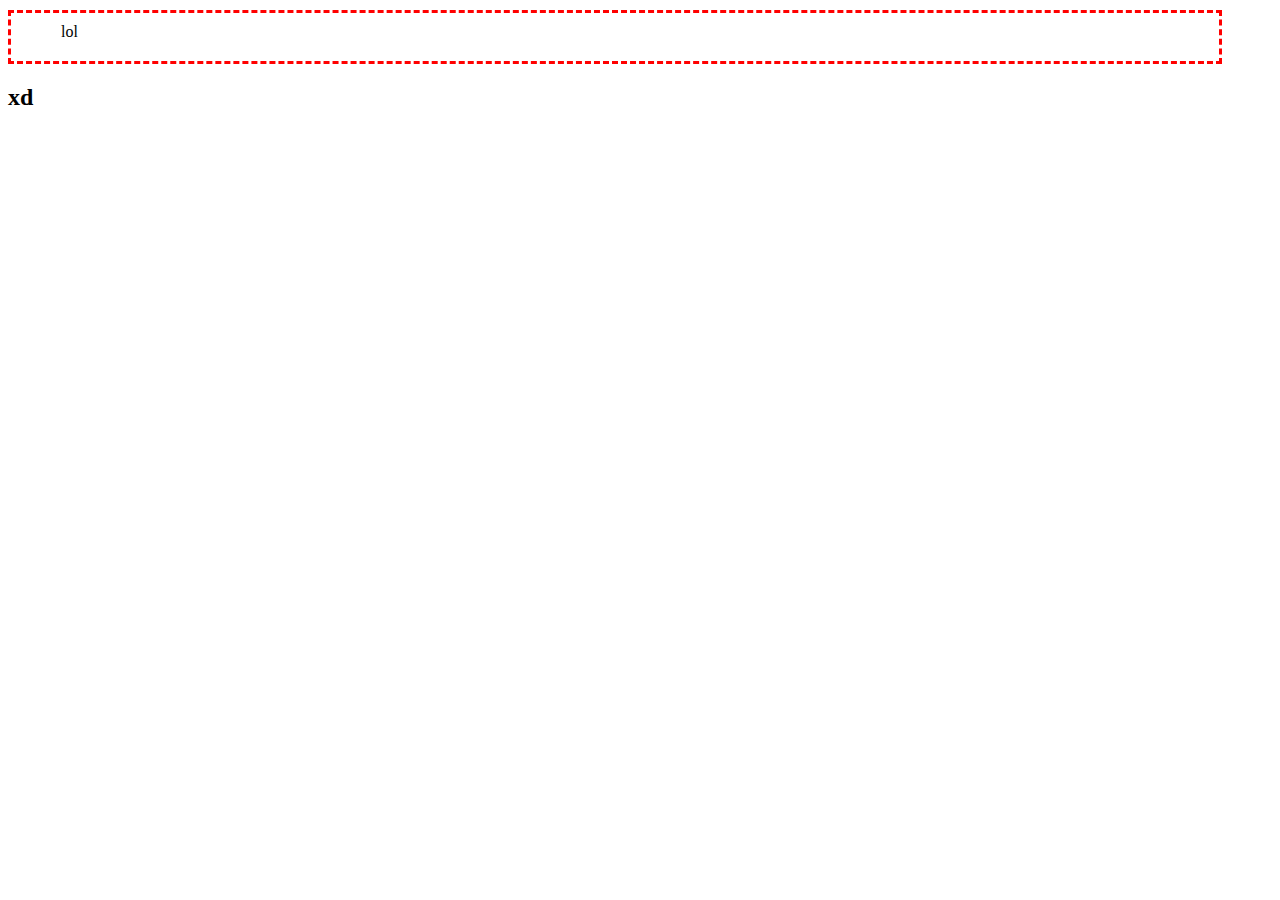
<file: display/index.html>
<!DOCTYPE html>
<html lang="en">
<head>
    <meta charset="UTF-8">
    <meta name="viewport" content="width=device-width, initial-scale=1.0">
    <title>Document</title>
    <link rel="stylesheet" href="estilos.css">
</head>
<body>
    <p >lol</p>
    <h2 >xd</h2>
</body>
</html>
</file>
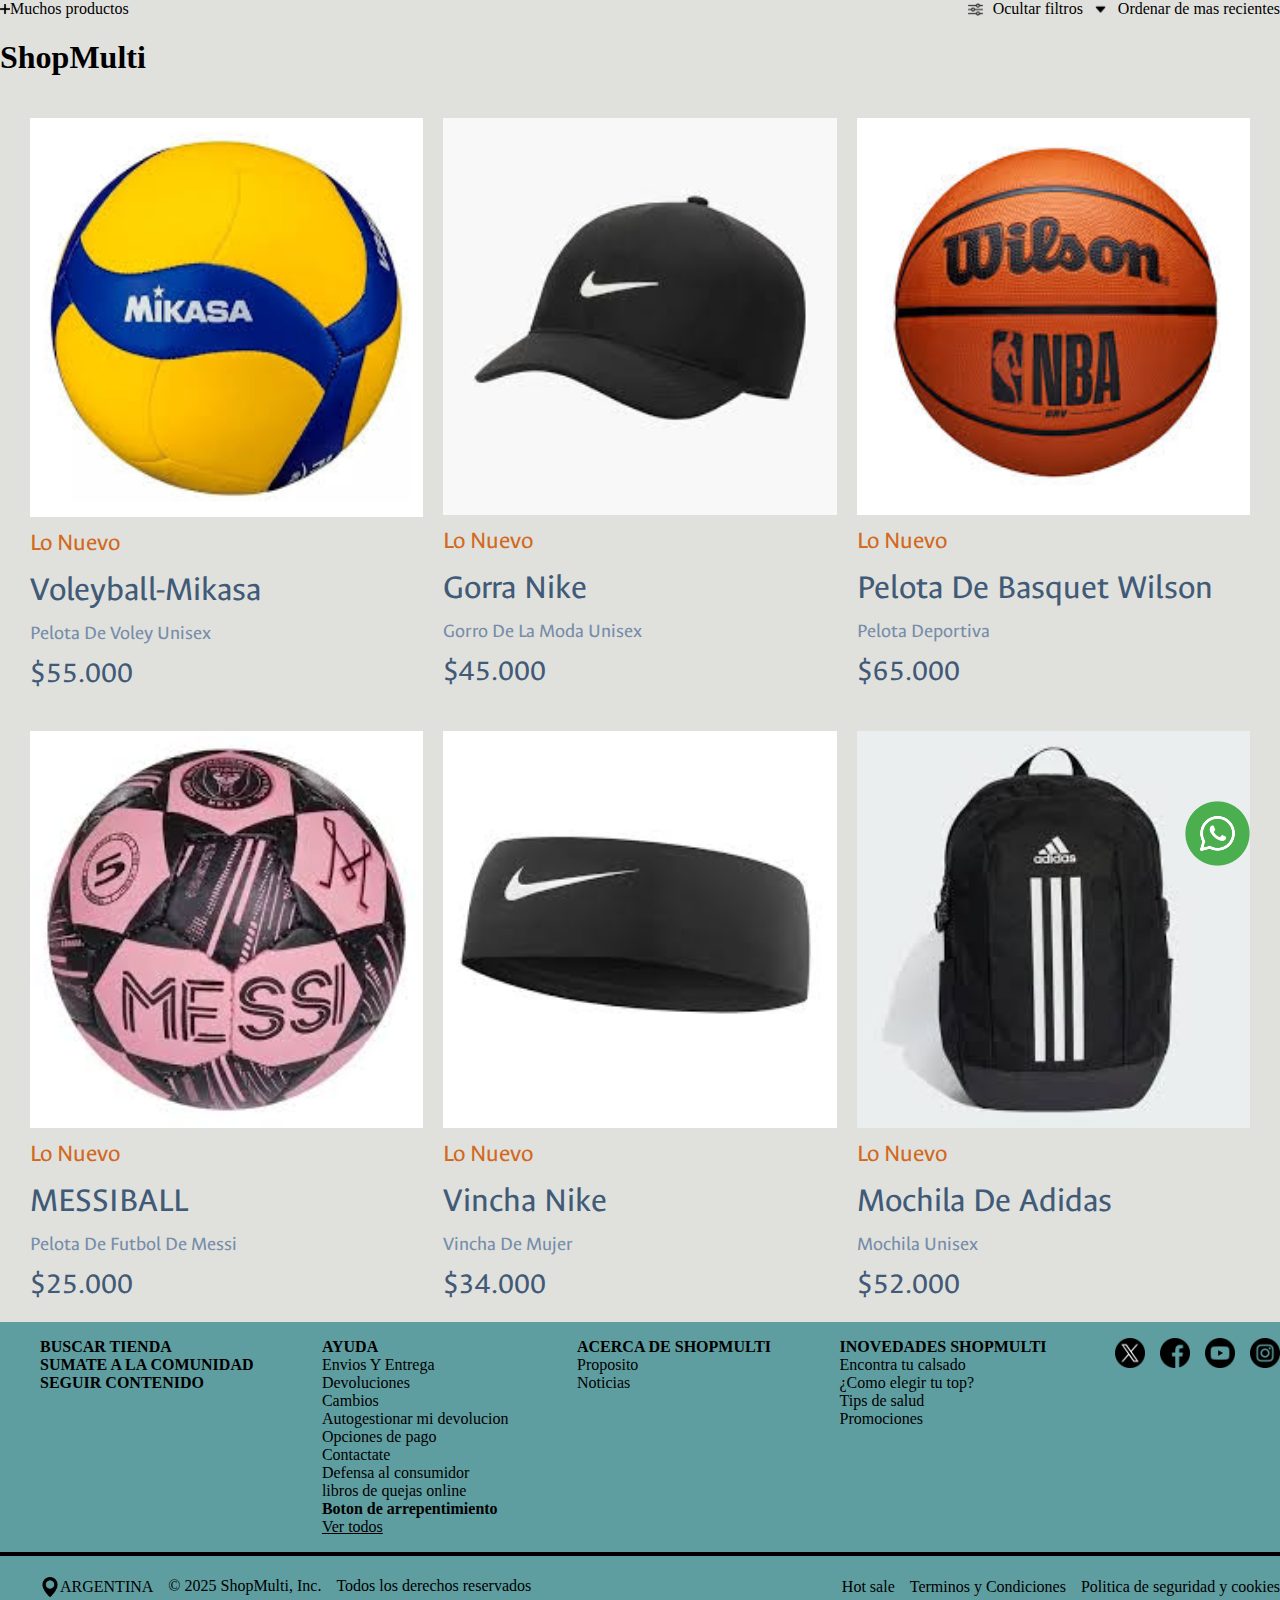
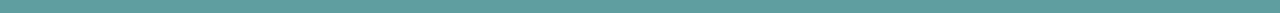
<file: consigna2.html>
<!DOCTYPE html>
<html lang="en">

<head>
    <meta charset="UTF-8">
    <meta name="viewport" content="width=device-width, initial-scale=1.0">
    <title>ShopMulti</title>
    <link rel="stylesheet" href="consigna2.css">

    <link rel="preconnect" href="https://fonts.googleapis.com">
    <link rel="preconnect" href="https://fonts.gstatic.com" crossorigin>
    <link
        href="https://fonts.googleapis.com/css2?family=Ancizar+Sans:ital,wght@0,100..1000;1,100..1000&family=Lilita+One&display=swap"
        rel="stylesheet">
</head>

<body>
    <main>
        <div class="sup">
            <div class="izq">
                <img src="./assets/img/plus.png" alt="" width="10"> Muchos productos
            </div>

            <div class="der">
                <img src="./assets/img/filter.png" alt="" width="15"> Ocultar filtros
                <img src="./assets/img/down-arrow.png" alt="" width="15">Ordenar de mas recientes
            </div>
        </div>


        <h1>ShopMulti</h1>


        <div class="productos">
            <div class="producto">
                <div class="imagen"><img src="./assets/img/voley.jpeg" alt="voley"></div>
                <div class="nuevo"> Lo Nuevo</div>
                <div class="nom">Voleyball-Mikasa</div>
                <div class="inf">Pelota De Voley Unisex</div>
                <div class="precio">$55.000</div>
            </div>
            <div class="producto">
                <div class="imagen"><img src="./assets/img/gorra.jpeg" alt="gorra"></div>
                <div class="nuevo"> Lo Nuevo</div>
                <div class="nom">Gorra Nike</div>
                <div class="inf">Gorro De La Moda Unisex</div>
                <div class="precio">$45.000</div>
            </div>
            <div class="producto">
                <div class="imagen"><img src="./assets/img/basquet.jpeg" alt="basquet"></div>
                <div class="nuevo"> Lo Nuevo</div>
                <div class="nom">Pelota De Basquet Wilson</div>
                <div class="inf">Pelota Deportiva</div>
                <div class="precio">$65.000</div>
            </div>
        </div>
        <div class="productos">
            <div class="producto">
                <div class="imagen"><img src="./assets/img/messi.jpeg" alt="pelota"></div>
                <div class="nuevo"> Lo Nuevo</div>
                <div class="nom">MESSIBALL</div>
                <div class="inf">Pelota De Futbol De Messi</div>
                <div class="precio">$25.000</div>
            </div>
            <div class="producto">
                <div class="imagen"><img src="./assets/img/vincha.jpeg" alt="vincha"></div>
                <div class="nuevo"> Lo Nuevo</div>
                <div class="nom">Vincha Nike</div>
                <div class="inf">Vincha De Mujer</div>
                <div class="precio">$34.000</div>
            </div>
            <div class="producto">
                <div class="imagen"><img src="./assets/img/mochila.jpeg" alt="mochila"></div>
                <div class="nuevo"> Lo Nuevo</div>
                <div class="nom">Mochila De Adidas</div>
                <div class="inf">Mochila Unisex</div>
                <div class="precio">$52.000</div>
            </div>
        </div>

    </main>
    <footer>
        <div class="contenedorP">
            <div class="contenedorA">
                <div>
                    <ul>
                        <li><a href=""><STrong>BUSCAR TIENDA</STrong></a></li>
                        <li><a href=""><strong>SUMATE A LA COMUNIDAD</strong></a></li>
                        <li><a href=""><strong>SEGUIR CONTENIDO</strong></a></li>
                    </ul>
                </div>
                <div>
                    <ul>
                        <li><a href=""><strong>AYUDA</strong></a></li>
                        <li><a href="">Envios Y Entrega</a></li>
                        <li><a href="">Devoluciones</a></li>
                        <li><a href="">Cambios</a></li>
                        <li><a href="">Autogestionar mi devolucion</a></li>
                        <li><a href="">Opciones de pago</a></li>
                        <li><a href="">Contactate</a></li>
                        <li><a href="">Defensa al consumidor</a></li>
                        <li><a href="">libros de quejas online</a></li>
                        <li><a href=""><strong>Boton de arrepentimiento</strong></a></li>
                        <li><a href=""><U>Ver todos</U></a></li>
                    </ul>
                </div>
                <div>
                    <ul>
                        <li><a href=""><strong>ACERCA DE SHOPMULTI</strong></a></li>
                        <li><a href="">Proposito</a></li>
                        <li><a href="">Noticias</a></li>
                    </ul>
                </div>
                <div>
                    <ul>
                        <li><a href=""><strong>INOVEDADES SHOPMULTI</strong></a></li>
                        <li><a href="">Encontra tu calsado</a></li>
                        <li><a href="">¿Como elegir tu top?</a></li>
                        <li><a href="">Tips de salud</a></li>
                        <li><a href="">Promociones</a></li>
                    </ul>
                </div>
                <div>
                    <ul id="iconos-redes">
                        <li><img src="./assets/img/twitter.png" alt="x" width="30"></li>
                        <li><img src="./assets/img/facebook.png" alt="facebook" width="30"></li>
                        <li><img src="./assets/img/youtube.png" alt="youtube" width="30"></li>
                        <li><img src="./assets/img/instagram.png" alt="instagram" width="30"></li>
                    </ul>
                </div>
            </div>
            <div class="contenedorB">
                <div class="filas">
                    <ul class="espacio">
                        <li class="FyL"><img src="./assets/img/location-pin.png" alt="location" width="20">ARGENTINA
                        </li>
                        <li>© 2025 ShopMulti, Inc.</li>
                        <li>Todos los derechos reservados</li>
                    </ul>
                </div>
                <div class="filas">
                    <ul class="espacio">
                        <li><a href="">Hot sale</a></li>
                        <li><a href="">Terminos y Condiciones</a></li>
                        <li><a href="">Politica de seguridad y cookies</a></li>

                    </ul>
                </div>


            </div>
            <div class="whatsapp">
                <a href=""><img src="./assets/img/whatsapp.png" alt="" width="65"></a>
            </div>
        </div>
    </footer>
</body>

</html>
</file>
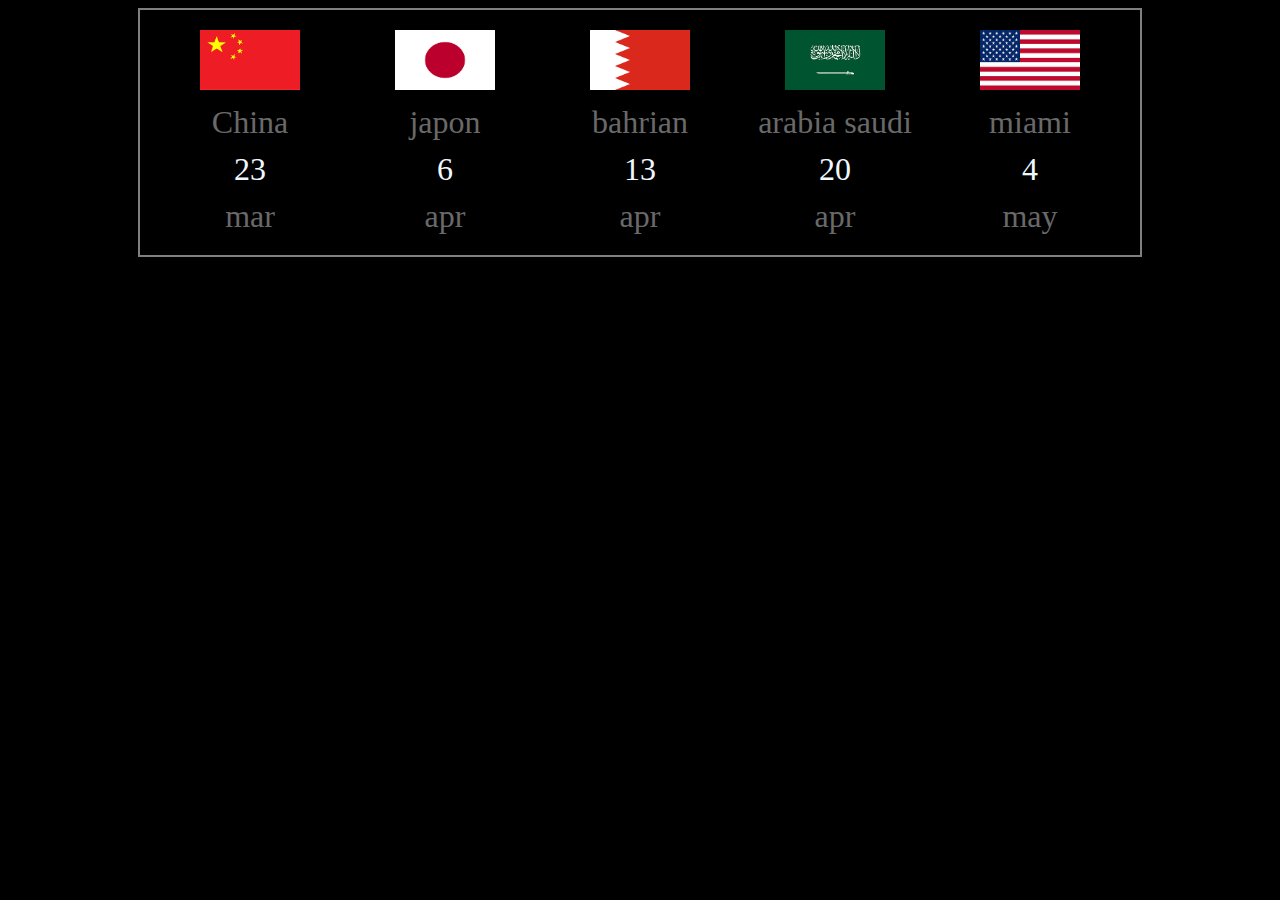
<file: ej-pais.html>
<!DOCTYPE html>
<html lang="en">

<head>
    <meta charset="UTF-8">
    <meta name="viewport" content="width=device-width, initial-scale=1.0">
    <title>fechas</title>
    <link rel="stylesheet" href="estilos pais.css">
</head>

<body>
    <main>
    <div class="contenedor">
        <div class="box">
            <div class="image">
                <img src="./assets/img/china.png" alt="china" width=>
            </div>
            <div class="text">
                China
            </div>
            <div class="numf">
                23
            </div>
            <div class="mes">
                mar
            </div>
        </div>

        <div class="box">
            <div class="image">
                <img src="./assets/img/japon.png" alt="japon">
            </div>
            <div class="text">
                japon
            </div>
            <div class="numf">
                6
            </div>
            <div class="mes">
                apr
            </div>
        </div>

        <div class="box">
            <div class="image">
                <img src="./assets/img/bahrian.png" alt="bahrian">
            </div>
            <div class="text">
                bahrian
            </div>
            <div class="numf">
                13
            </div>
            <div class="mes">
                apr
            </div>
        </div>

        <div class="box">
            <div class="image">
                <img src="./assets/img/arabia.png" alt="arabia saudi">
            </div>
            <div class="text">
                arabia saudi
            </div>
            <div class="numf">
                20
            </div>
            <div class="mes">
                apr
            </div>
        </div>

        <div class="box">
            <div class="image">
                <img src="./assets/img/eeuu.jpeg" alt="ee.uu">
            </div>
            <div class="text">
                miami
            </div>
            <div class="numf">
                4
            </div>
            <div class="mes">
                may
            </div>
        </div>





    </div>


    </main>
</body>

</html>
</file>
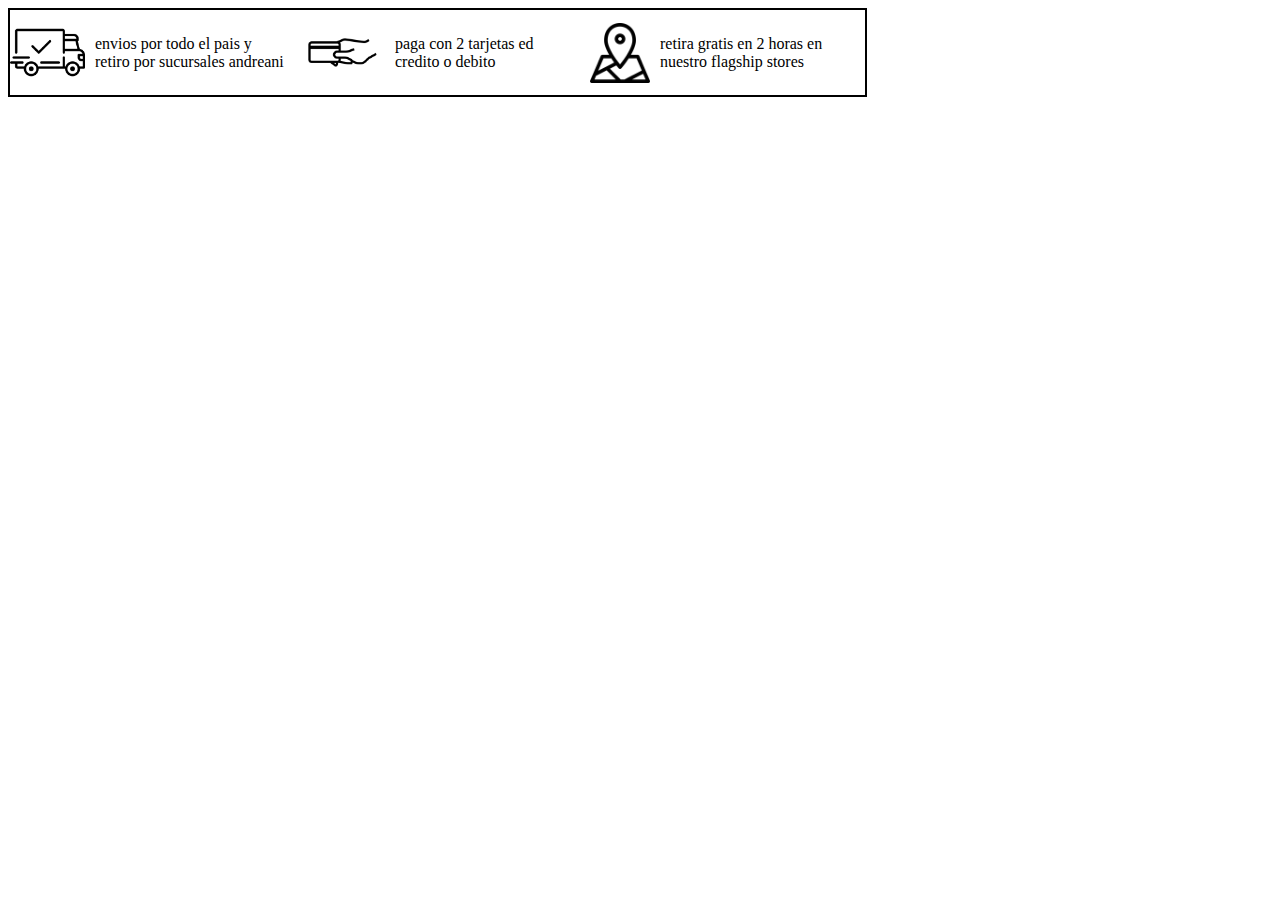
<file: flexbox/EJ-nike.html>
<!DOCTYPE html>
<html lang="en">

<head>
    <meta charset="UTF-8">
    <meta name="viewport" content="width=device-width, initial-scale=1.0">
    <title>ejemplo</title>
    <link rel="stylesheet" href="estilos.css">
</head>

<body>

    <main>

        <div class="contenedor">
            <div class="box">
                <div class="image">
                    <img src="../assets/img/shipped.png" alt="envios" width="75">
                </div>
                <div class="text">
                    envios por todo el pais y retiro por sucursales andreani
                </div>
            </div>
            <div class="box">
                <div class="image">
                    <img src="../assets/img/card.png" alt="carta" width="85">
                </div>
                <div class="text">
                    paga con 2 tarjetas ed credito o debito
                </div>
            </div>
            <div class="box">
                <div class="image">
                    <img src="../assets/img/map.png" alt="gps" width="60">
                </div>
                <div class="text">
                    retira gratis en 2 horas en nuestro flagship stores
                </div>
            </div>
        </div>

    </main>

</body>

</html>
</file>
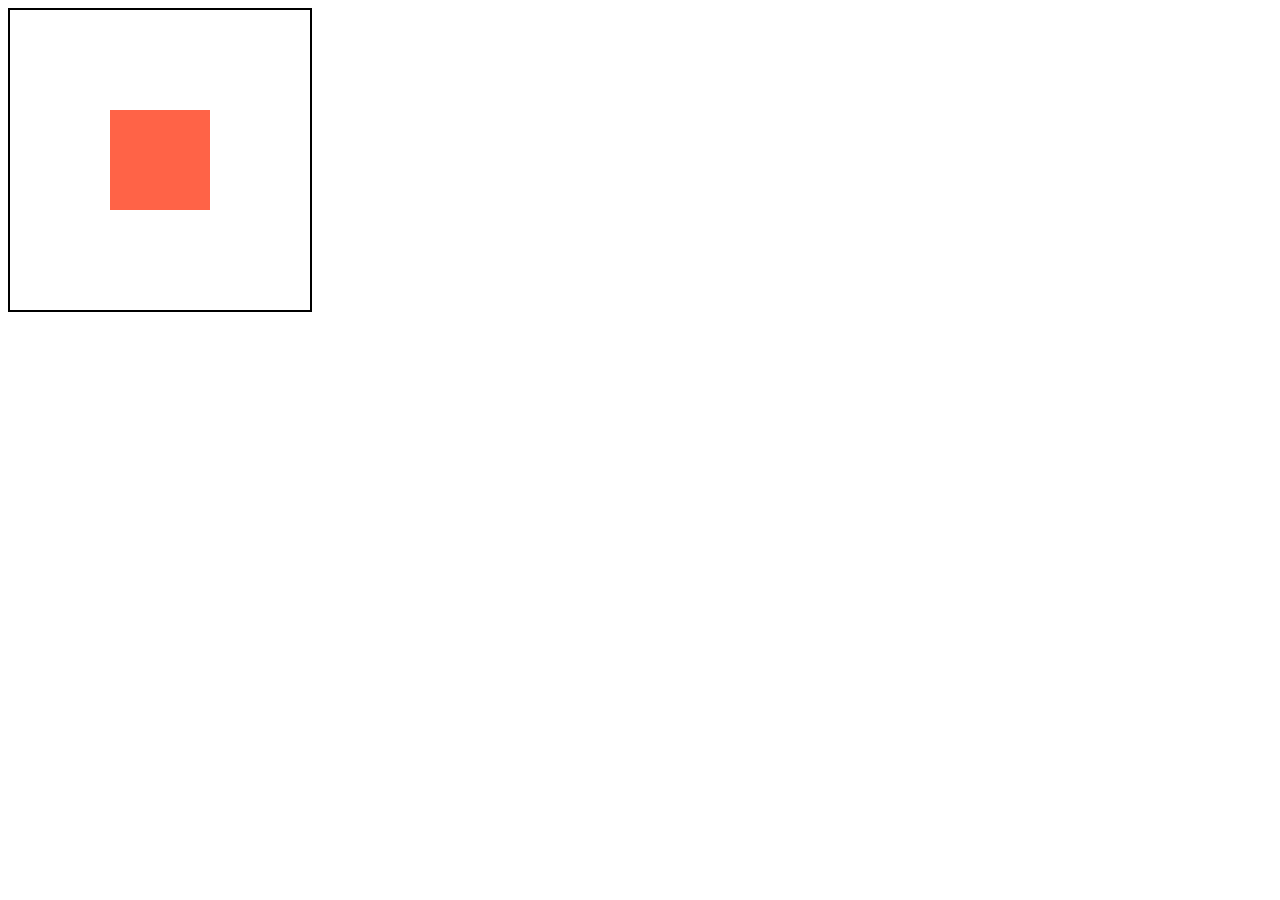
<file: flexbox/ejemplo-DS.html>
<!DOCTYPE html>
<html lang="es">
<head>
	<style>
    	.contenedor {
            display: flex;/*agrega flexbox*/
        	width: 300px;/*da el largo a el contenedor*/
        	height: 300px;/*da el altura a el contenedor*/
        	border: 2px solid black;/*añade un borde negro*/
        	/* ¡Agrega Flexbox */
            align-items: center;/*centra el flexbox*/
            justify-content:center/*centra el flexbox*/

    	}
    	.caja {
        	width: 100px;/*da el largo a la caja*/
        	height: 100px;/*da el largo a la caja*/
        	background: tomato;/*le da color*/
    	}
	</style>
</head>
<body>
	<div class="contenedor">
    		<div class="caja"></div>
	</div>
</body>
</html>
</file>
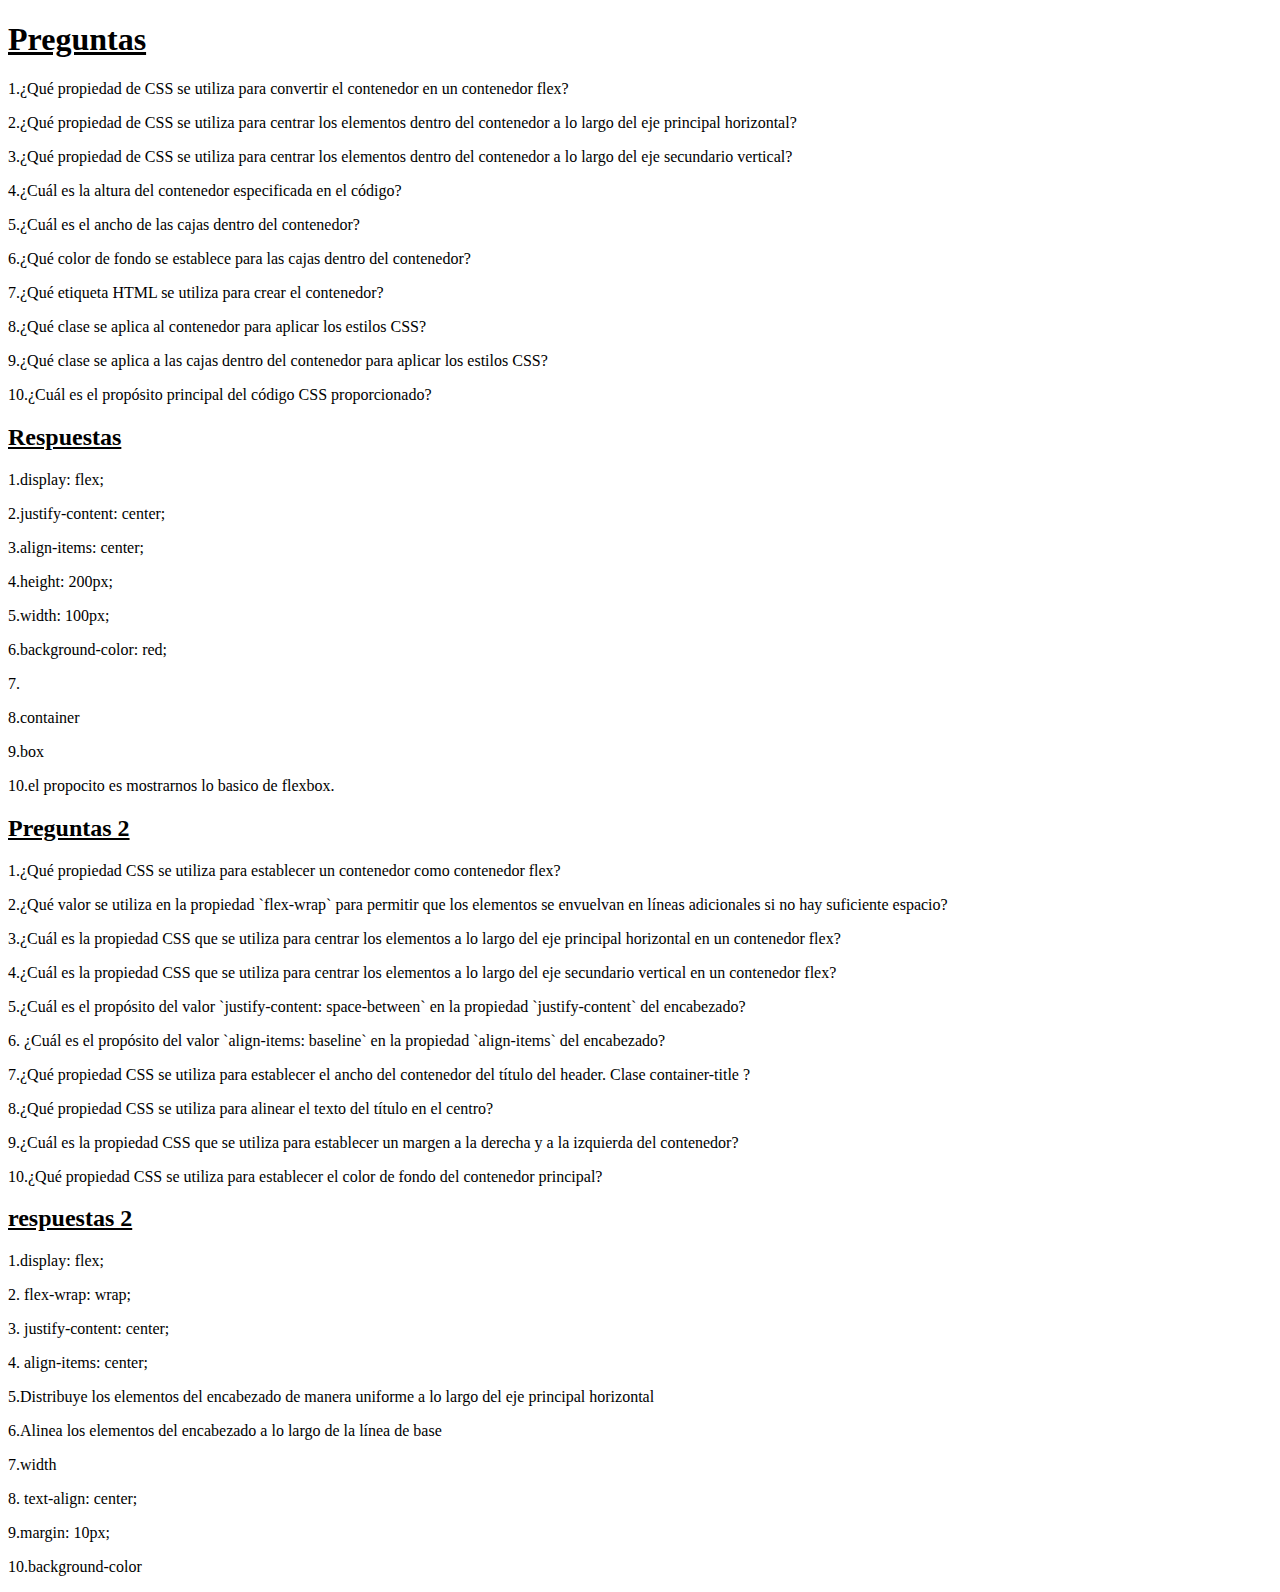
<file: flexbox/ejemplo-flexbox-1.html>
<!DOCTYPE html>
<html lang="en">
<head>
    <meta charset="UTF-8">
    <meta name="viewport" content="width=device-width, initial-scale=1.0">
    <title>wdawad</title>
</head>
<body>
<h1><strong><u>Preguntas</u></strong></h1>
    <p>1.¿Qué propiedad de CSS se utiliza para convertir el contenedor en un contenedor flex?   </p>
    <p>2.¿Qué propiedad de CSS se utiliza para centrar los elementos dentro del contenedor a lo largo del eje principal horizontal?</p>
    <p>3.¿Qué propiedad de CSS se utiliza para centrar los elementos dentro del contenedor a lo largo del eje secundario vertical?</p>
    <p>4.¿Cuál es la altura del contenedor especificada en el código?</p>
    <p>5.¿Cuál es el ancho de las cajas dentro del contenedor?</p>
    <p>6.¿Qué color de fondo se establece para las cajas dentro del contenedor?</p>
    <p>7.¿Qué etiqueta HTML se utiliza para crear el contenedor?</p>
    <p>8.¿Qué clase se aplica al contenedor para aplicar los estilos CSS?</p>
    <p>9.¿Qué clase se aplica a las cajas dentro del contenedor para aplicar los estilos CSS?</p>
    <p>10.¿Cuál es el propósito principal del código CSS proporcionado?</p>
<h2><strong><u>Respuestas</u></strong></h2>
    <p>1.display: flex;</p>
    <p>2.justify-content: center;</p>
    <p>3.align-items: center; </p>
    <p>4.height: 200px; </p>
    <p>5.width: 100px;</p>
    <p>6.background-color: red;</p>
    <p>7.<div class="container"> </p>
    <p>8.container</p>
    <p>9.box</p>
    <p>10.el propocito es mostrarnos lo basico de flexbox.</p>
    <h2><strong><u>Preguntas 2</u></strong></h2>
    <p>1.¿Qué propiedad CSS se utiliza para establecer un contenedor como contenedor flex?</p>
    <p>2.¿Qué valor se utiliza en la propiedad `flex-wrap` para permitir que los elementos se envuelvan en líneas adicionales si no hay suficiente espacio?</p>
    <p>3.¿Cuál es la propiedad CSS que se utiliza para centrar los elementos a lo largo del eje principal horizontal en un contenedor flex?    </p>
    <p>4.¿Cuál es la propiedad CSS que se utiliza para centrar los elementos a lo largo del eje secundario vertical en un contenedor flex?</p>
    <p>5.¿Cuál es el propósito del valor `justify-content: space-between` en la propiedad `justify-content` del encabezado?</p>
    <p>6. ¿Cuál es el propósito del valor `align-items: baseline` en la propiedad `align-items` del encabezado?</p>
    <p>7.¿Qué propiedad CSS se utiliza para establecer el ancho del contenedor del título del header. Clase container-title ?</p>
    <p>8.¿Qué propiedad CSS se utiliza para alinear el texto del título en el centro?</p>
    <p>9.¿Cuál es la propiedad CSS que se utiliza para establecer un margen a la derecha y a la izquierda del contenedor?</p>
    <p>10.¿Qué propiedad CSS se utiliza para establecer el color de fondo del contenedor principal?   </p>
    <h2><strong><u>respuestas 2</u></strong></h2>
    <p>1.display: flex;</p>
    <p>2. flex-wrap: wrap;</p>
    <p>3. justify-content: center; </p>
    <p>4.  align-items: center;</p>
    <p>5.Distribuye los elementos del encabezado de manera uniforme a lo largo del eje principal horizontal </p>
    <p>6.Alinea los elementos del encabezado a lo largo de la línea de base </p>
    <p>7.width</p>
    <p>8.  text-align: center;    </p>
    <p>9.margin: 10px;</p>
    <p>10.background-color</p>




    
</body>
</html>
</file>
<file: display/estilos.css>
p {
    padding: 10px 50px 20px;
    border: dashed red;
    margin: 10px 50px 20px 0;
}
</file>
<file: consigna2.css>
body {
    background-color: #e0e1dd;
    margin: 0;
}

/*main*/
.sup {
    display: flex;
    justify-content: space-between;
}

.der {

    display: flex;
    justify-content: right;
    flex-direction: row;
    align-items: center;
    gap: 10px;
}

.izq {

    display: flex;
    justify-content: left;
    flex-direction: row;
    align-items: center;
}

.nuevo {
    color: chocolate;
    font-size: 25px;
    font-family: "Ancizar Sans", sans-serif;
}

.nom {
    color: #415a77;
    font-size: 35px;
    font-family: "Ancizar Sans", sans-serif;

}

.precio {
    color: #415a77;
    font-size: 30px;
    font-family: "Ancizar Sans", sans-serif;

}

.inf {
    color: #778da9;
    font-size: 20px;
    font-family: "Ancizar Sans", sans-serif;
}

.productos {
    padding: 20px;
    gap: 20px;
    display: flex;
    justify-content: center;
}

.producto {
    gap: 10px;
    width: calc(33.333% - 20px);
    border: 1px black;
    display: flex;
    flex-direction: column;
}

.imagen img {
    width: 100%;
    height: 100%;
}

/*footer*/
footer {
    background-color: cadetblue;
    
}


.contenedorA {
    display: flex;
    justify-content: space-between;

}

#iconos-redes {
    display: flex;
    flex-direction: row;
    gap: 15px;
}

.contenedorB {
    display: flex;
    flex-direction: row;
    justify-content: space-between;
    border-top:black solid 4px;
    
}

.contenedorB ul {
    display: flex;
    flex-direction: row;
    
}

ul {
    list-style-type: none;
}
.filas {
    display: flex;
    flex-direction: row;
    align-items: center;

    gap: 10px;
    padding-top: 5px;
}
a {
    color: inherit;
    text-decoration: none;
}

a:hover {
    color: rgb(255, 255, 255);
    text-decoration: underline;
}
.FyL{
    display: flex;
    align-items: center;
}
.espacio{
    display: flex;
    gap: 15px;
}
.whatsapp{
    position: fixed;
    right: 30px;
    bottom: 30px;
}
</file>
<file: estilos pais.css>
body{
    
    flex-direction: row;
    background-color: black;
}
main{
    display: flex;
    justify-content: center;
}
.contenedor {
    display: flex;
    border: 2px solid grey;
    flex-direction: row;
    align-items: center;
    justify-content: space-between;
    gap: 15px;
    padding: 20px;
}
.image img{
    width: 100px;
    height: 60px;
}

.box {
    display: flex;
    flex-direction: row;
    align-items: center;
    flex-direction: column;
    width: 180px;
    gap: 10px;
}
.text{
    font-size: xx-large;
    color: dimgray;
}
.mes{
    font-size: xx-large;
    color: dimgray;
}
.numf{
    font-size: xx-large;
    color: aliceblue;
}
</file>
<file: flexbox/estilos.css>
body {
    display: flex;
    flex-direction: row;
}

.contenedor {
    border: 2px solid black;
    display: flex;
    flex-direction: row;
    align-items: center;
    justify-content: space-between;
    gap: 15px;
}

.box {
    display: flex;
    flex-direction: row;
    align-items: center;
    width: 275px;
    gap: 10px;
}

.image {
    align-items: center;
    display: flex;
}
</file>
